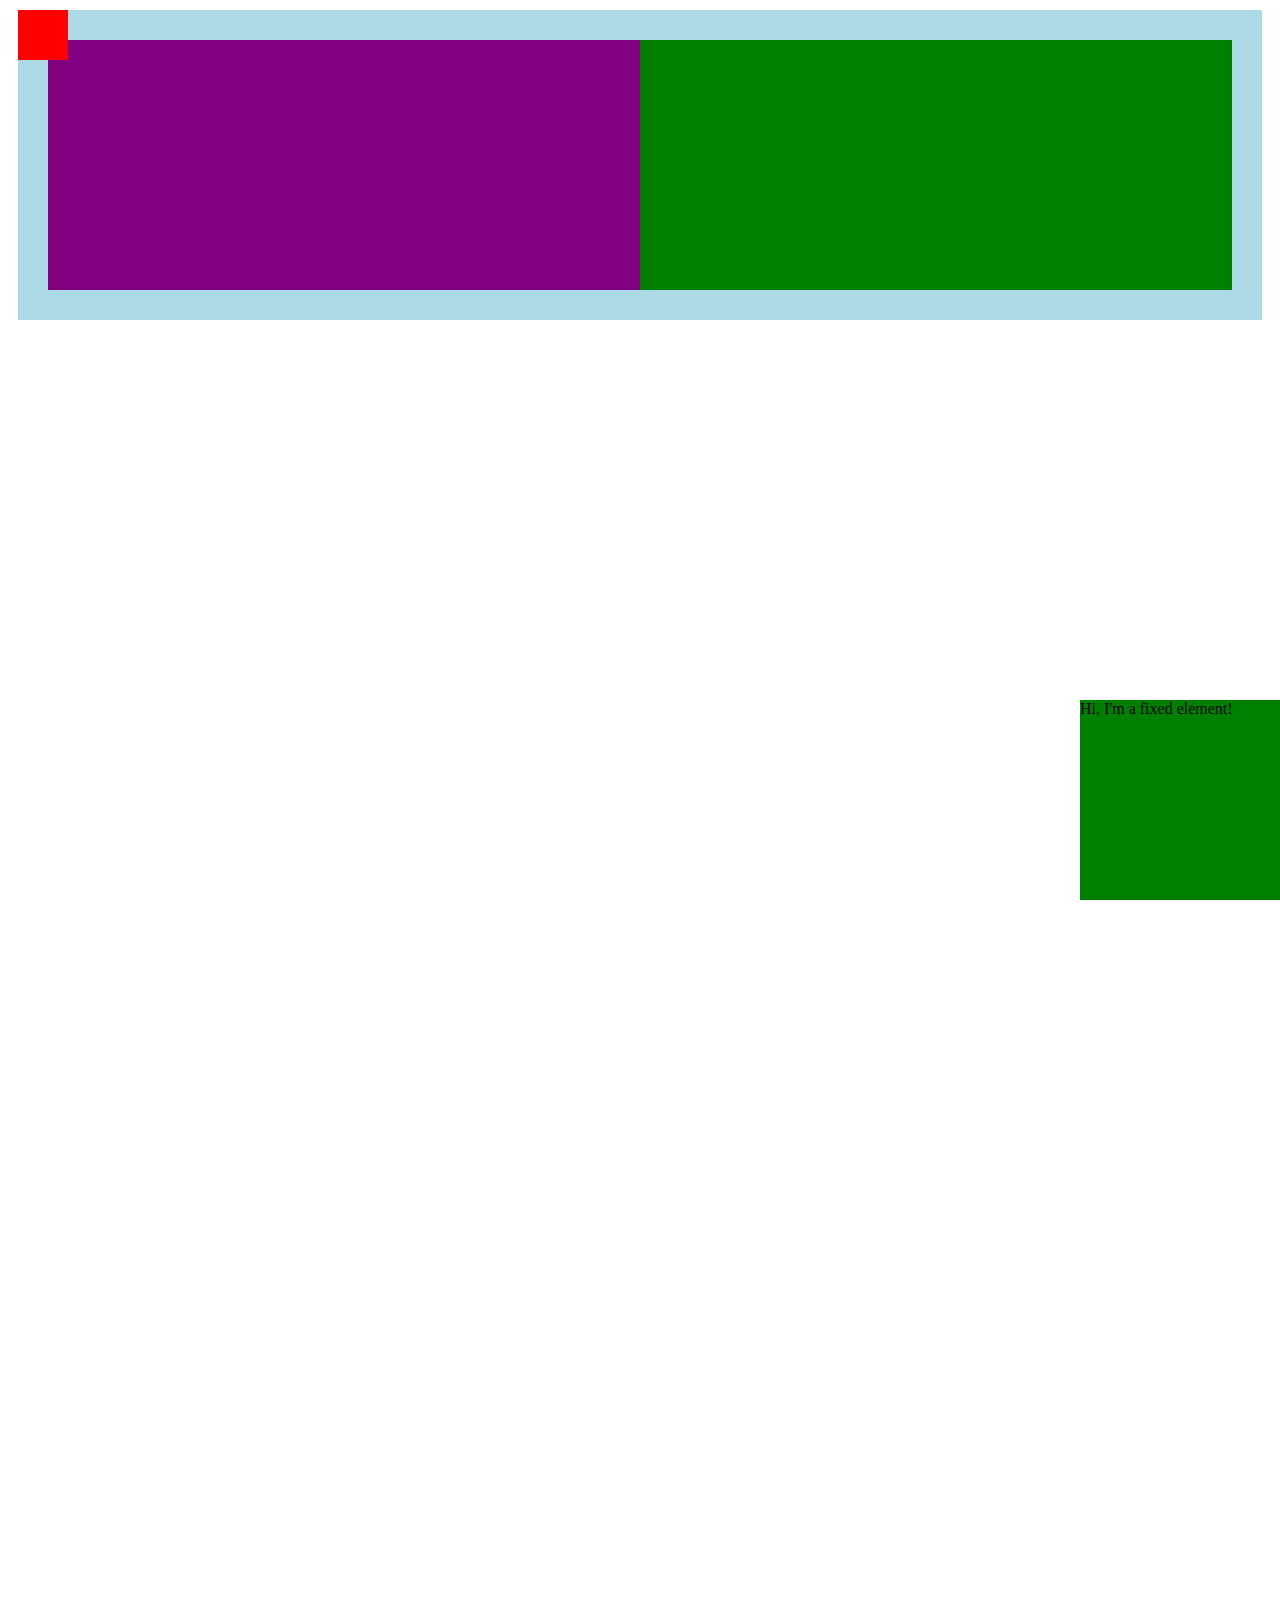
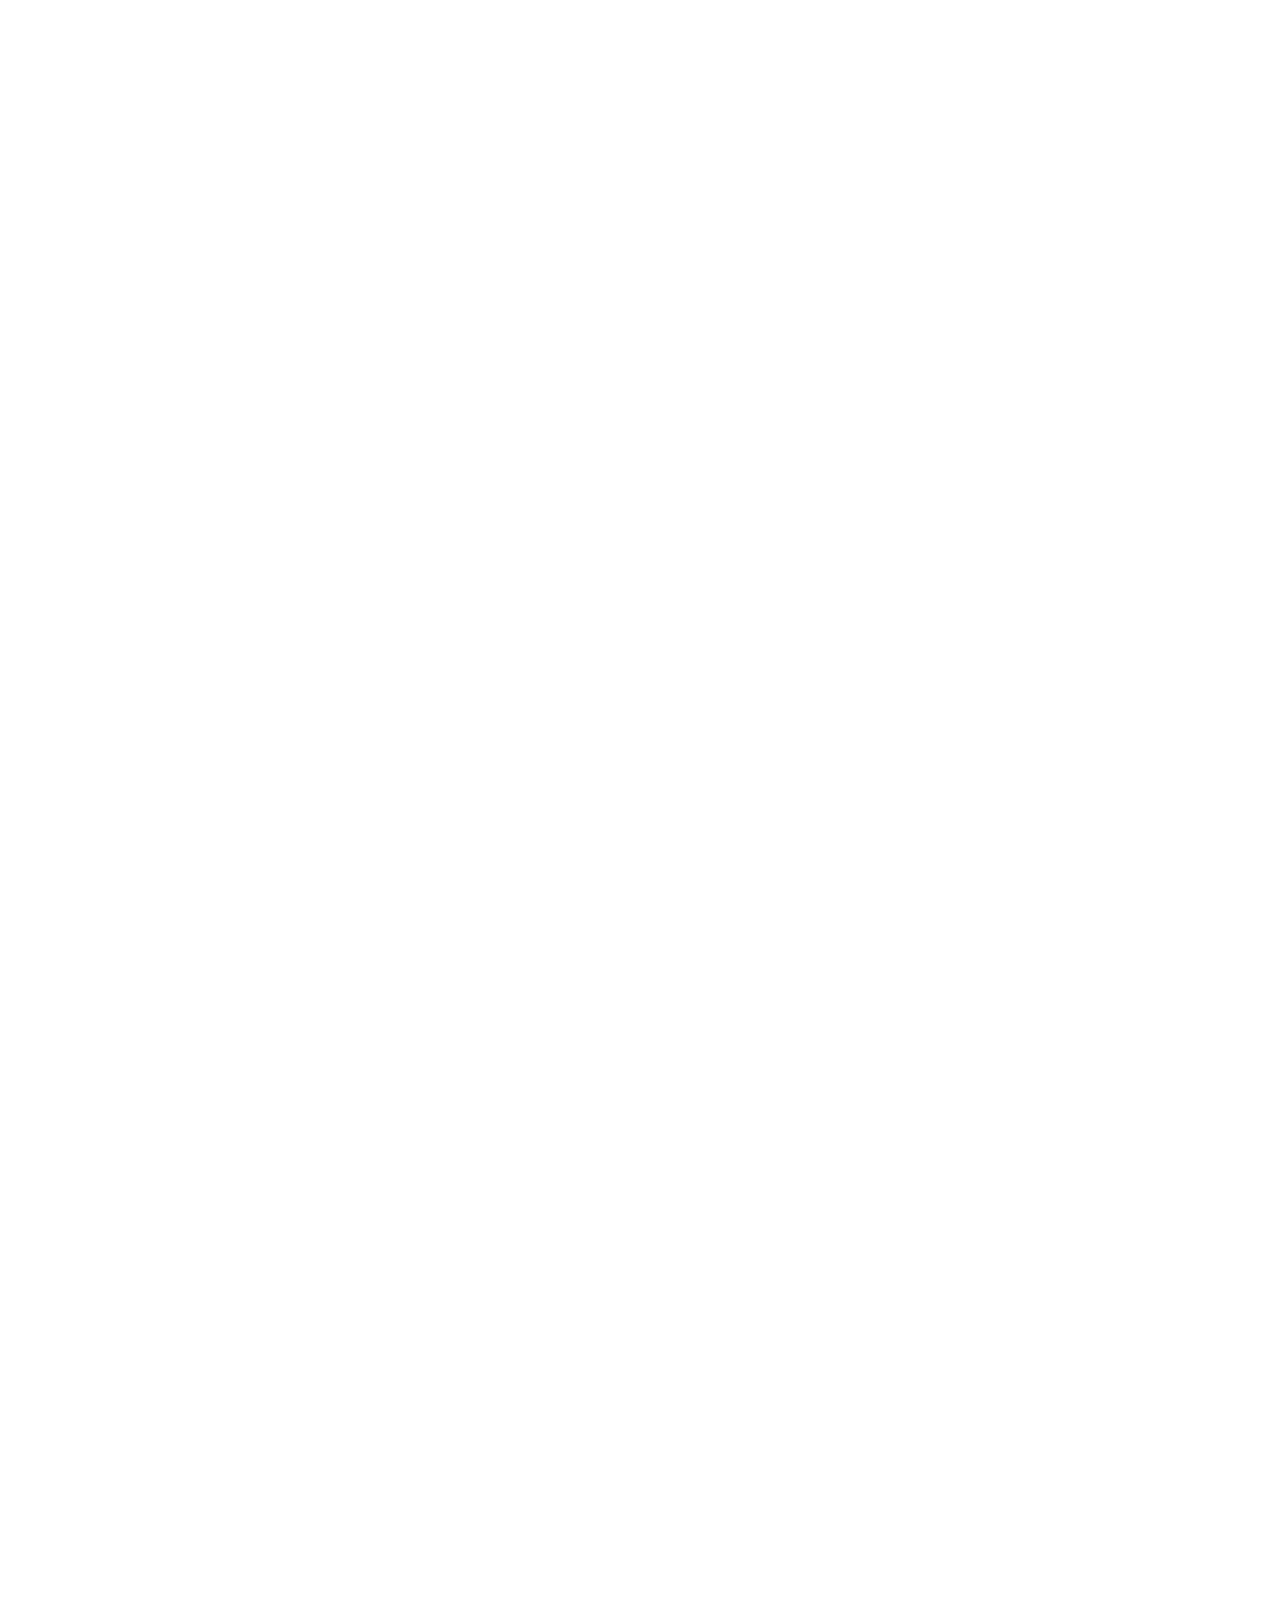
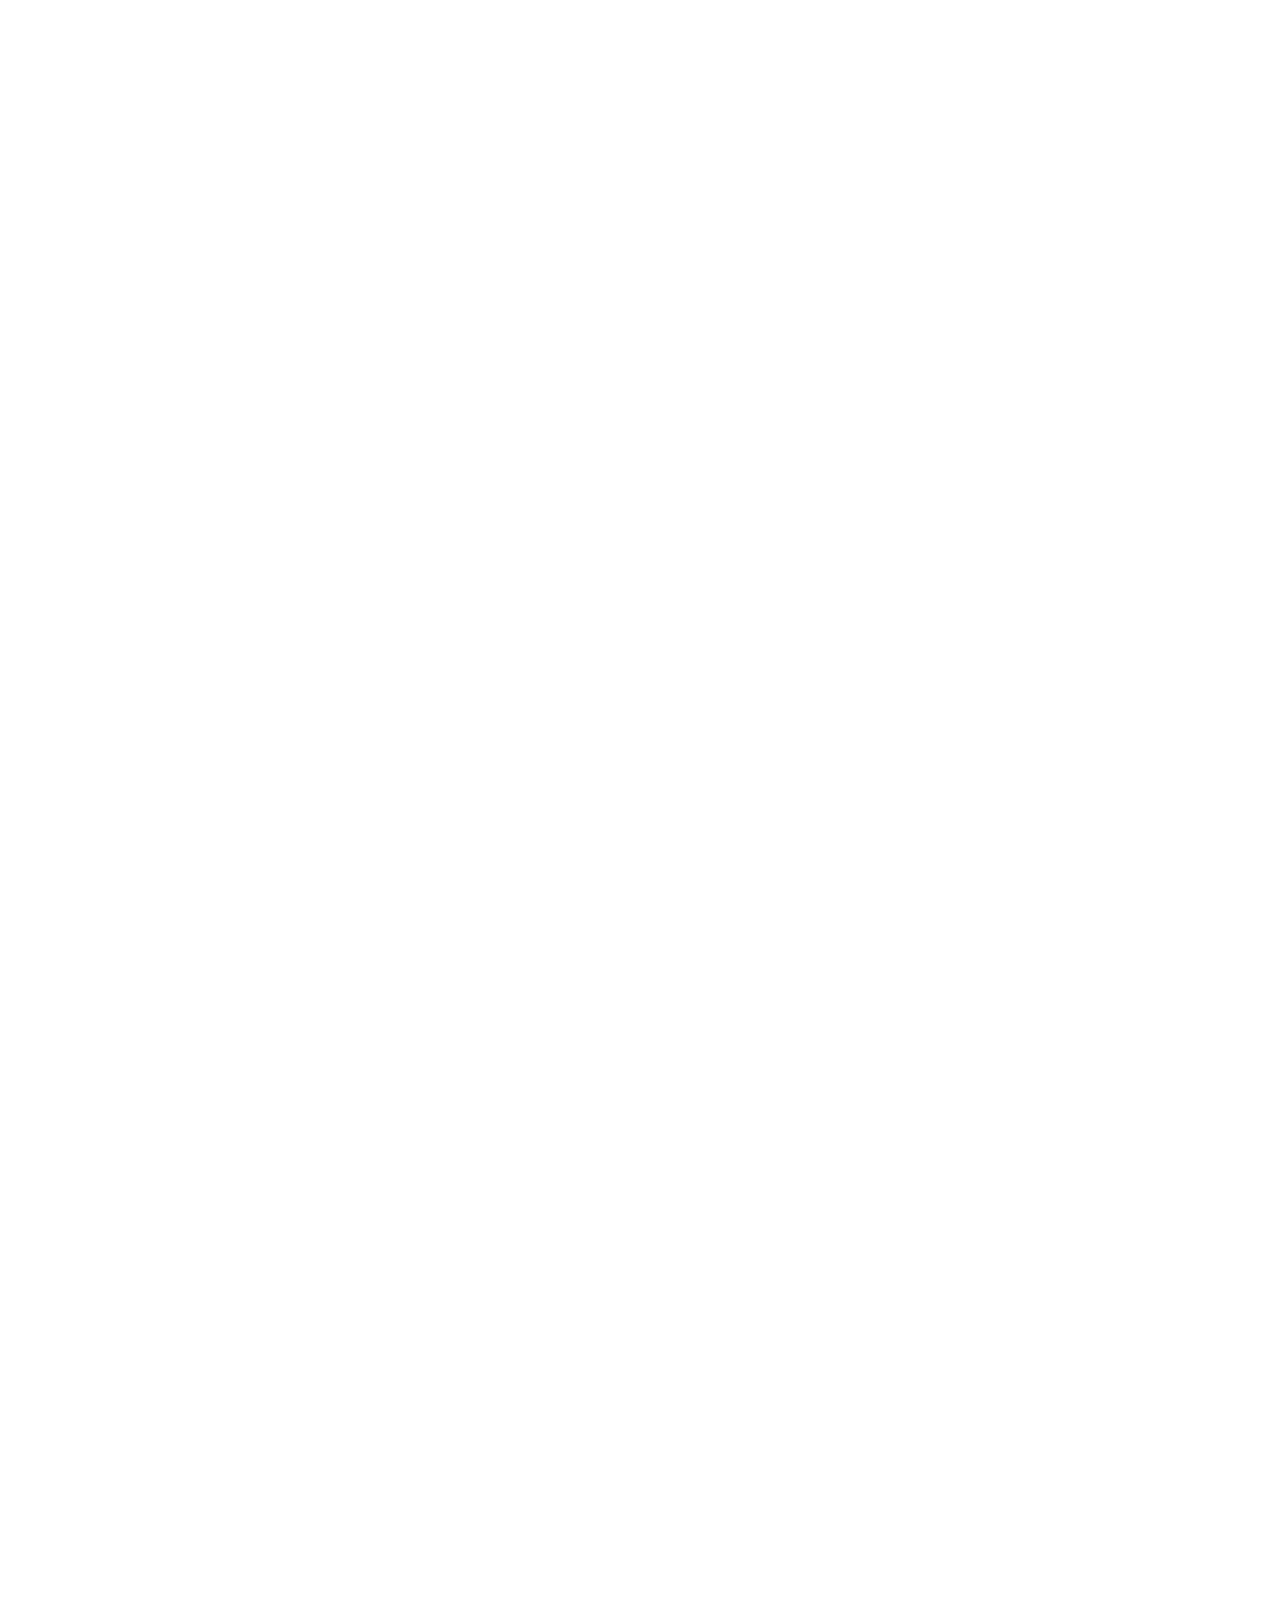
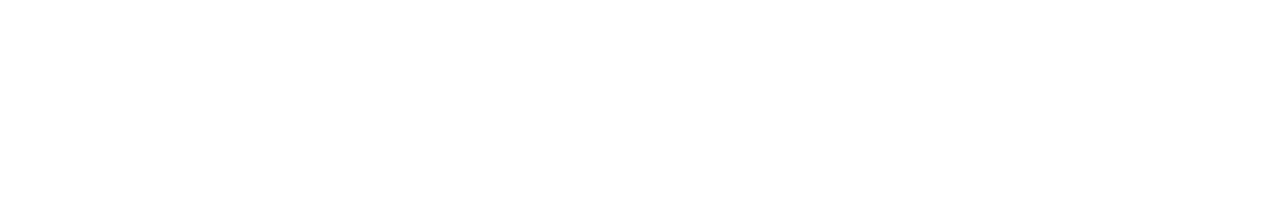
<file: 17.3_activities/02_Positioning_Relative_Absolute/solved/index.html>
<!DOCTYPE html>
<html>
<head>
  <link href="css/index.css" type="text/css" rel="stylesheet">
</head>
<body>
  <section class="relative">
    <div class="left">
      <div class="absolute">
      </div>
    </div>
    <div class="right">
    </div>
  </section>

<div class="fixed">
  Hi, I'm a fixed element!
</div>
</body>
</html>
</file>
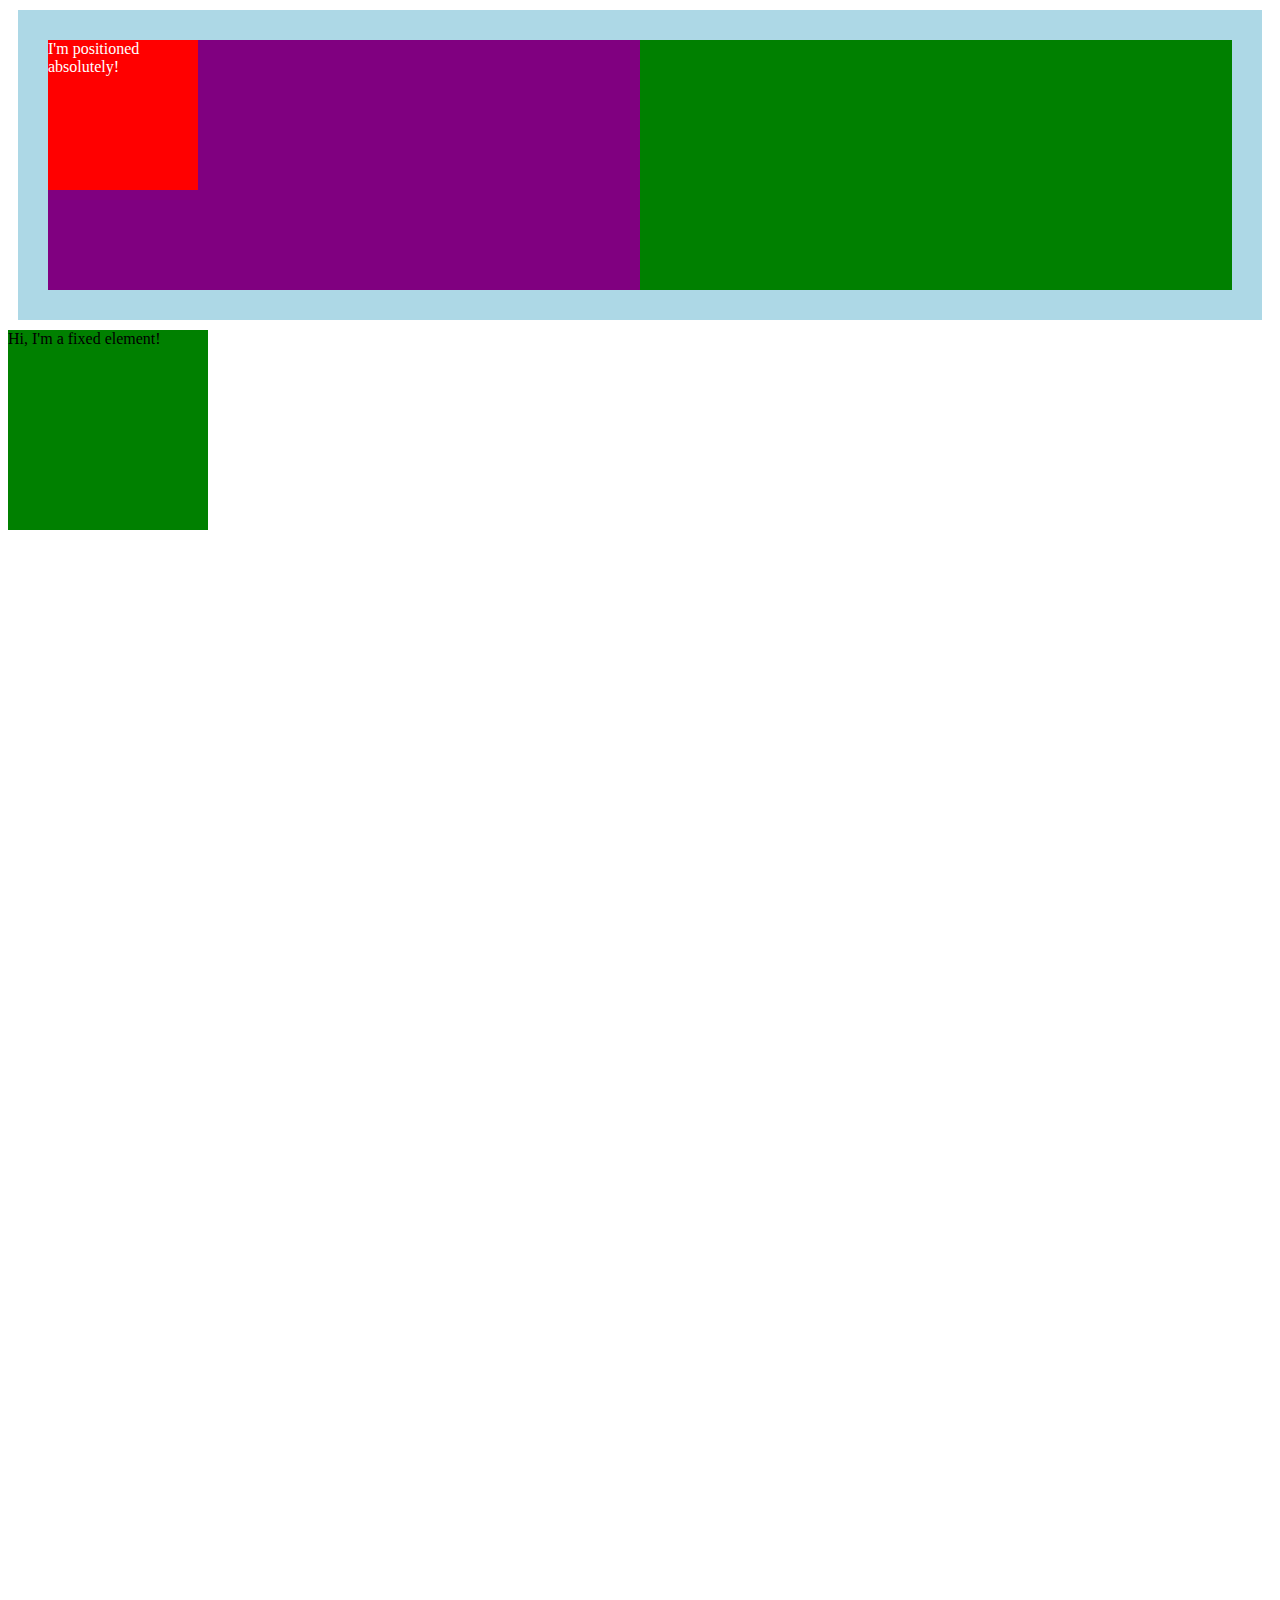
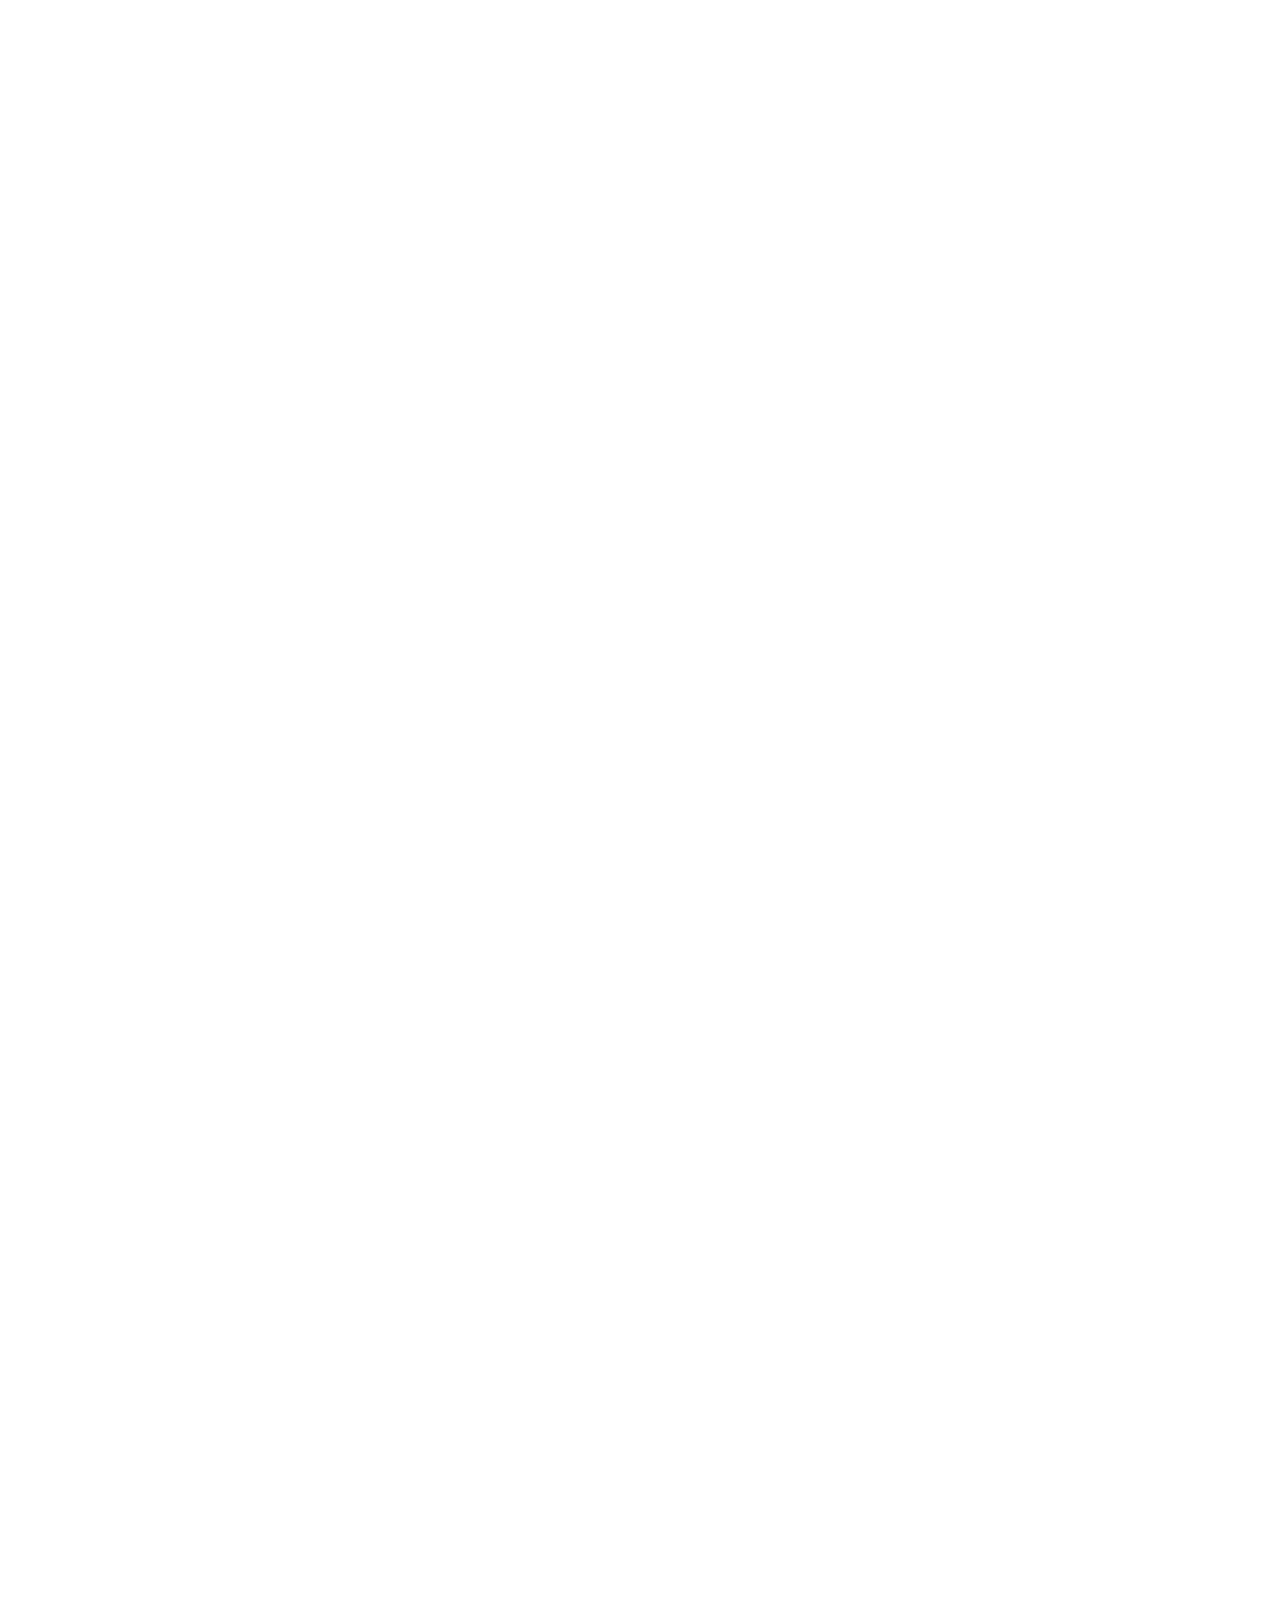
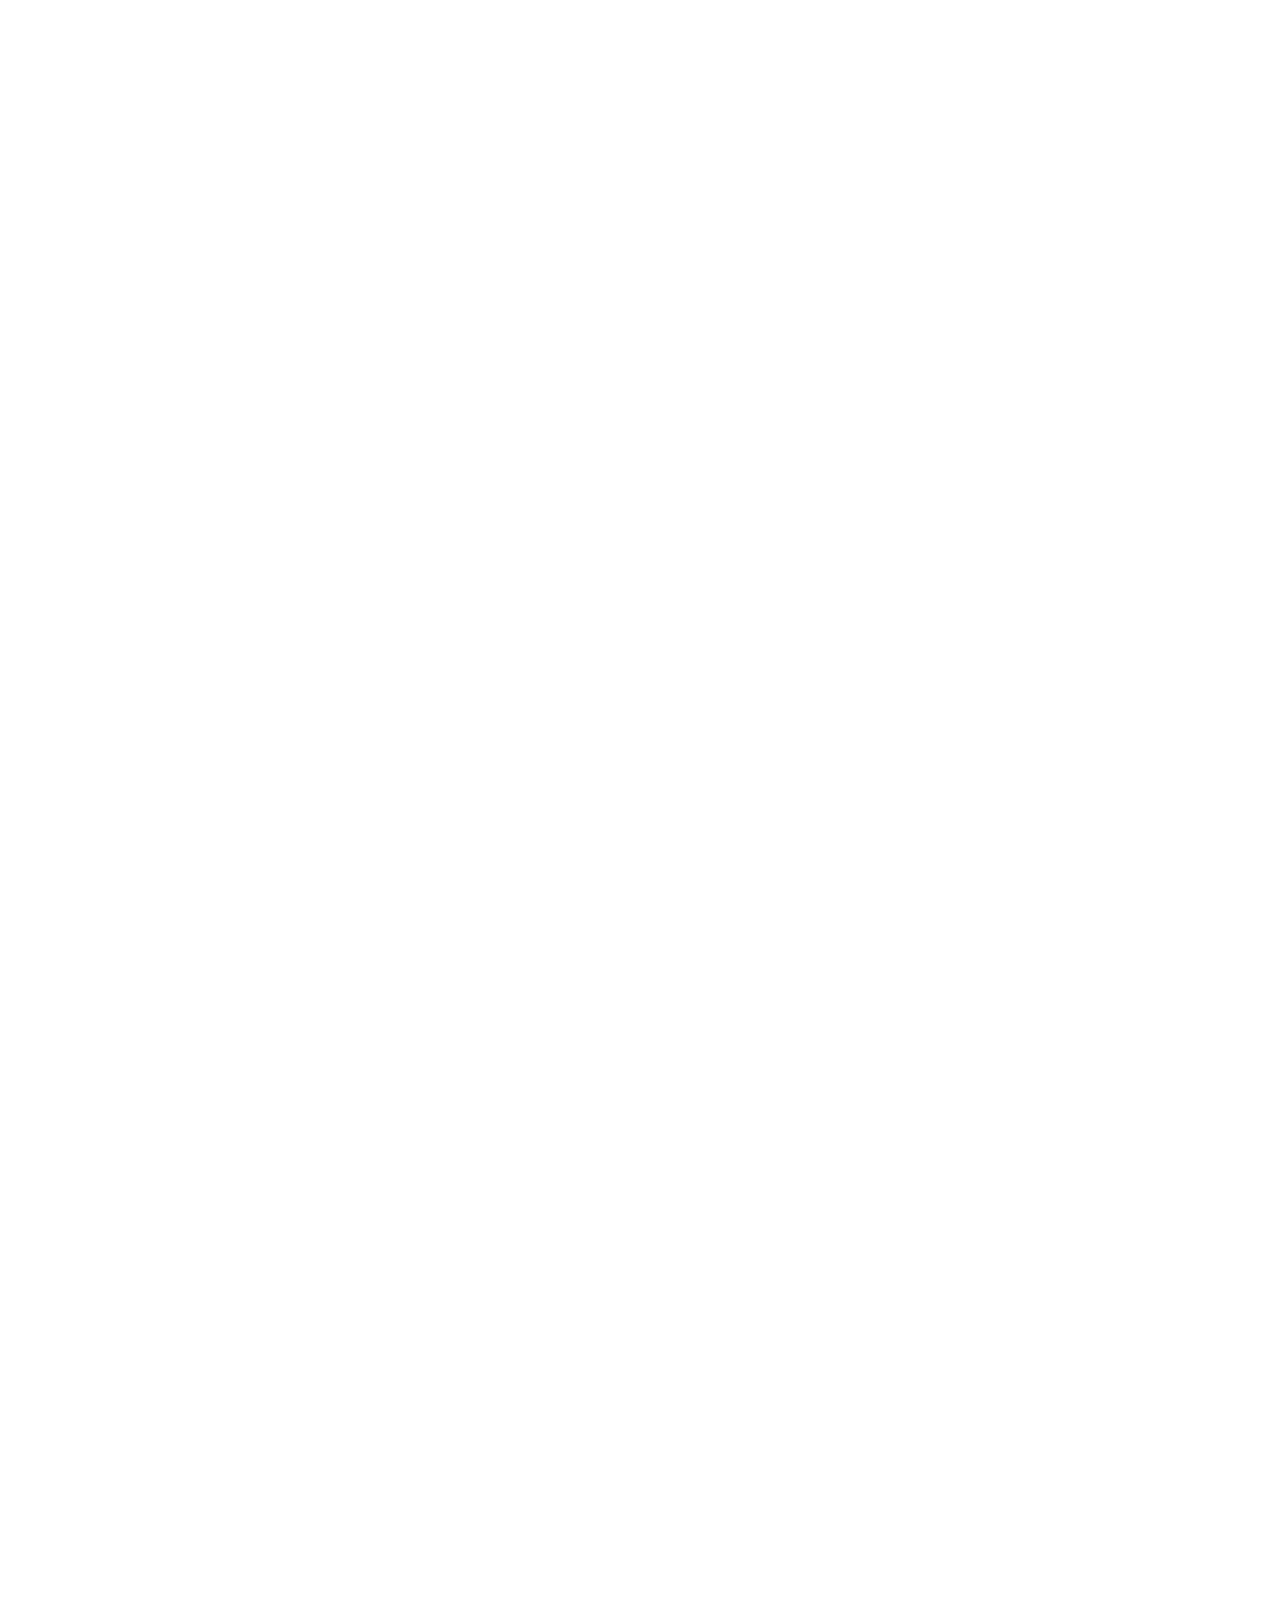
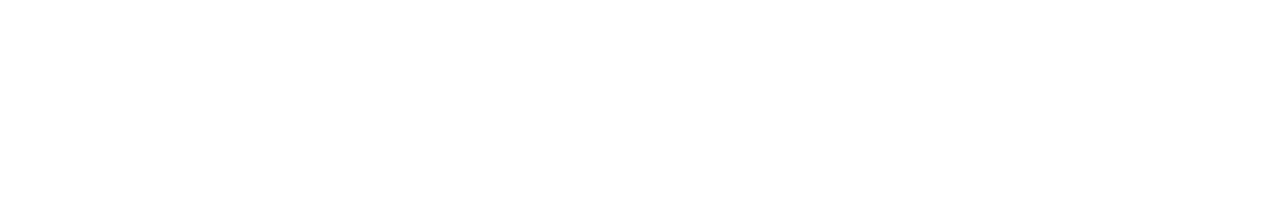
<file: 17.3_activities/02_Positioning_Relative_Absolute/unsolved/index.html>
<!DOCTYPE html>
<html>
<head>
  <link href="css/index.css" type="text/css" rel="stylesheet">
</head>
<body>
  <section class="relative">
    <div class="left">
      <div class="absolute">
        I'm positioned absolutely!
      </div>
    </div>
    <div class="right">
    </div>
  </section>

<div class="fixed">
  Hi, I'm a fixed element!
</div>
</body>
</html>
</file>
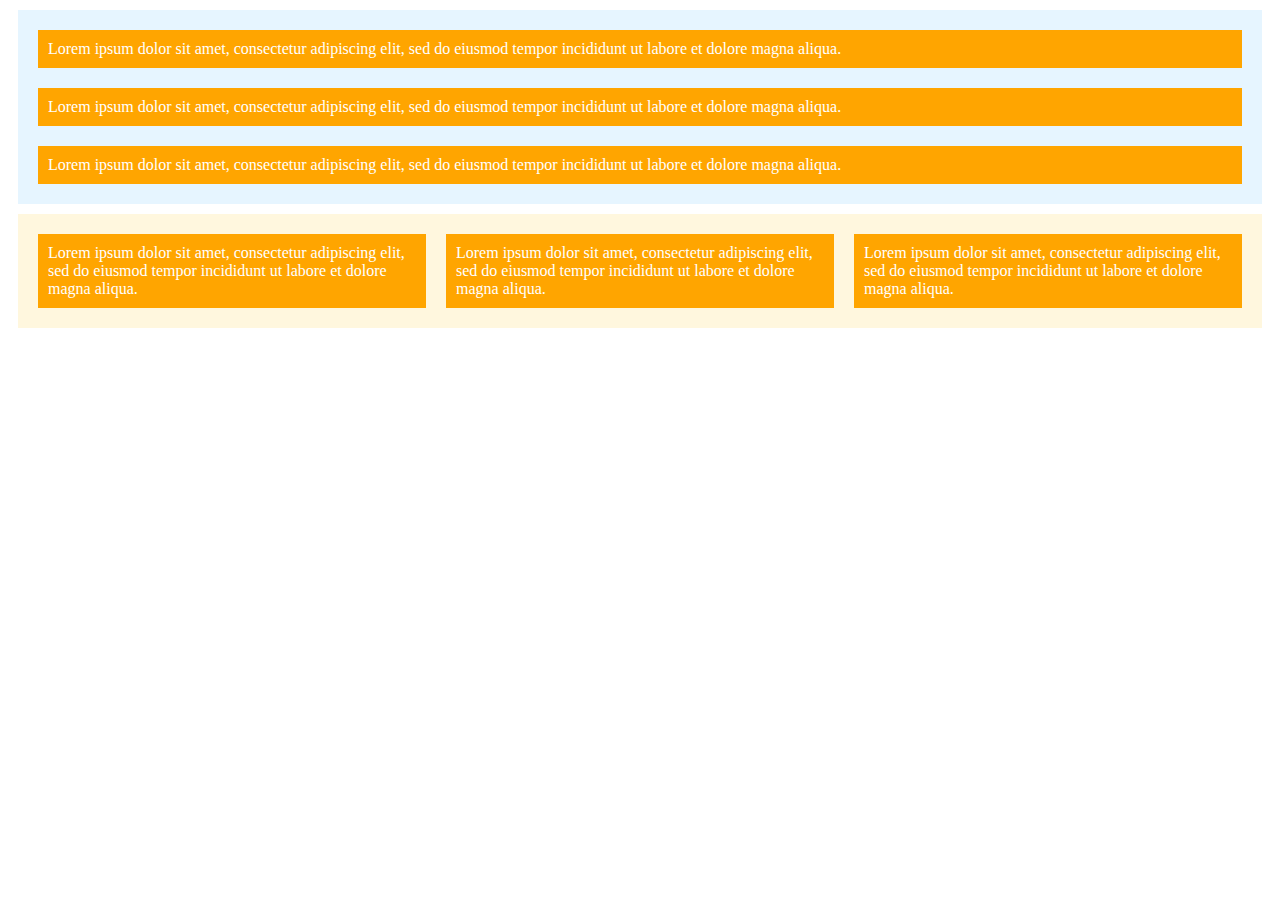
<file: Activities/18.1-activities/01_Your_First_Flex_Layout/solved/index.html>
<!DOCTYPE html>
<html>
<head>
  <link href="css/index.css" type="text/css" rel="stylesheet">
</head>
<body>
  <div id="column" class="flex">
    <div class="flex_item">
      Lorem ipsum dolor sit amet, consectetur adipiscing elit, sed do eiusmod tempor incididunt ut labore et dolore magna aliqua.
    </div>
    <div class="flex_item">
      Lorem ipsum dolor sit amet, consectetur adipiscing elit, sed do eiusmod tempor incididunt ut labore et dolore magna aliqua.
    </div>
    <div class="flex_item">
      Lorem ipsum dolor sit amet, consectetur adipiscing elit, sed do eiusmod tempor incididunt ut labore et dolore magna aliqua.
    </div>
  </div>
  <div id="row" class="flex">
    <div class="flex_item">
      Lorem ipsum dolor sit amet, consectetur adipiscing elit, sed do eiusmod tempor incididunt ut labore et dolore magna aliqua.
    </div>
    <div class="flex_item">
      Lorem ipsum dolor sit amet, consectetur adipiscing elit, sed do eiusmod tempor incididunt ut labore et dolore magna aliqua.
    </div>
    <div class="flex_item">
      Lorem ipsum dolor sit amet, consectetur adipiscing elit, sed do eiusmod tempor incididunt ut labore et dolore magna aliqua.
    </div>
  </div>

</body>
</html>
</file>
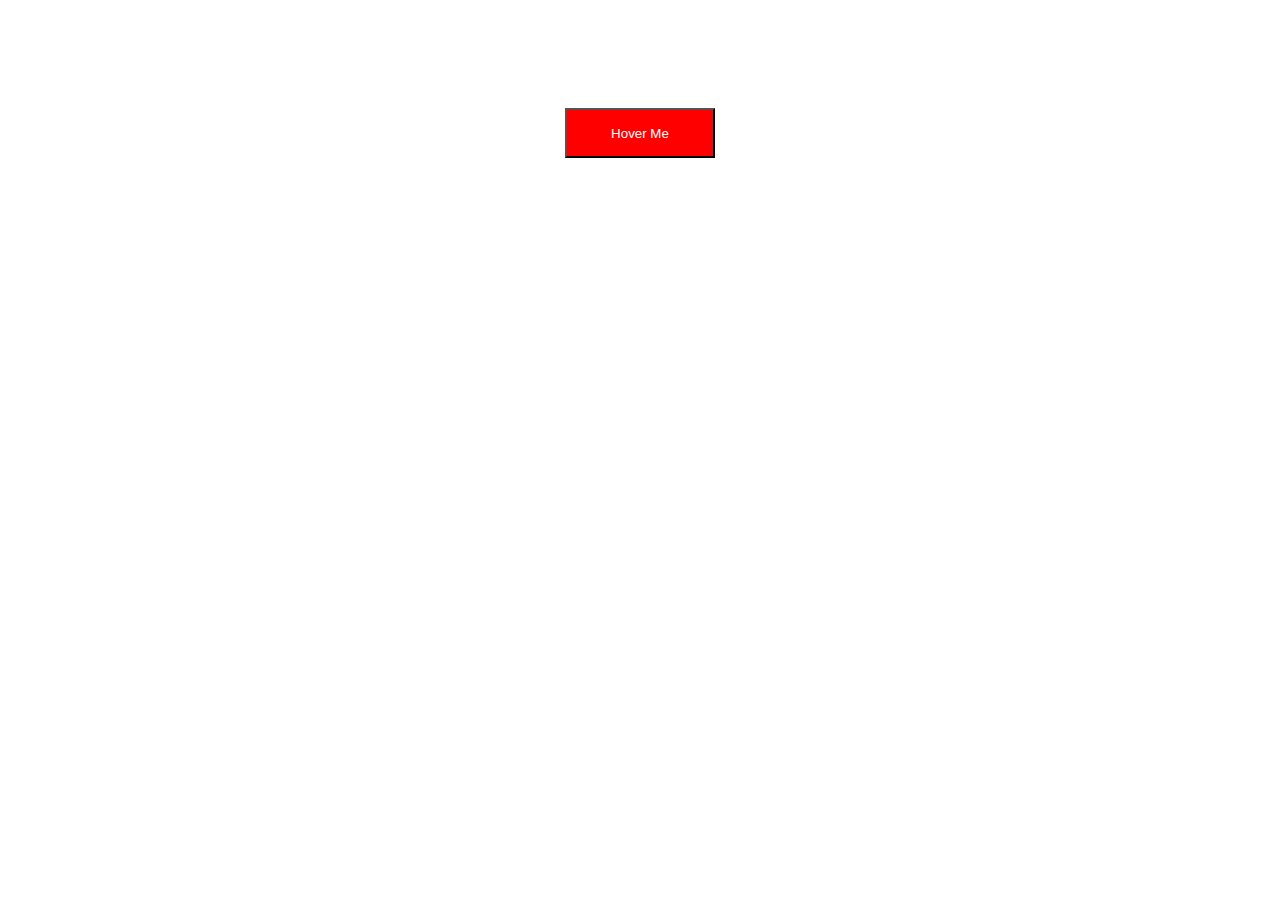
<file: Activities/18.3-activities/02_transitions/solved/index.html>
<!DOCTYPE html>
<html>
  <head>
    <link href="css/index.css" rel="stylesheet" type="text/css">
  </head>
  <body>
    <section class="grid">
      <button class="hoverMe">Hover Me</button>
    </section>
  </body>
</html>
</file>
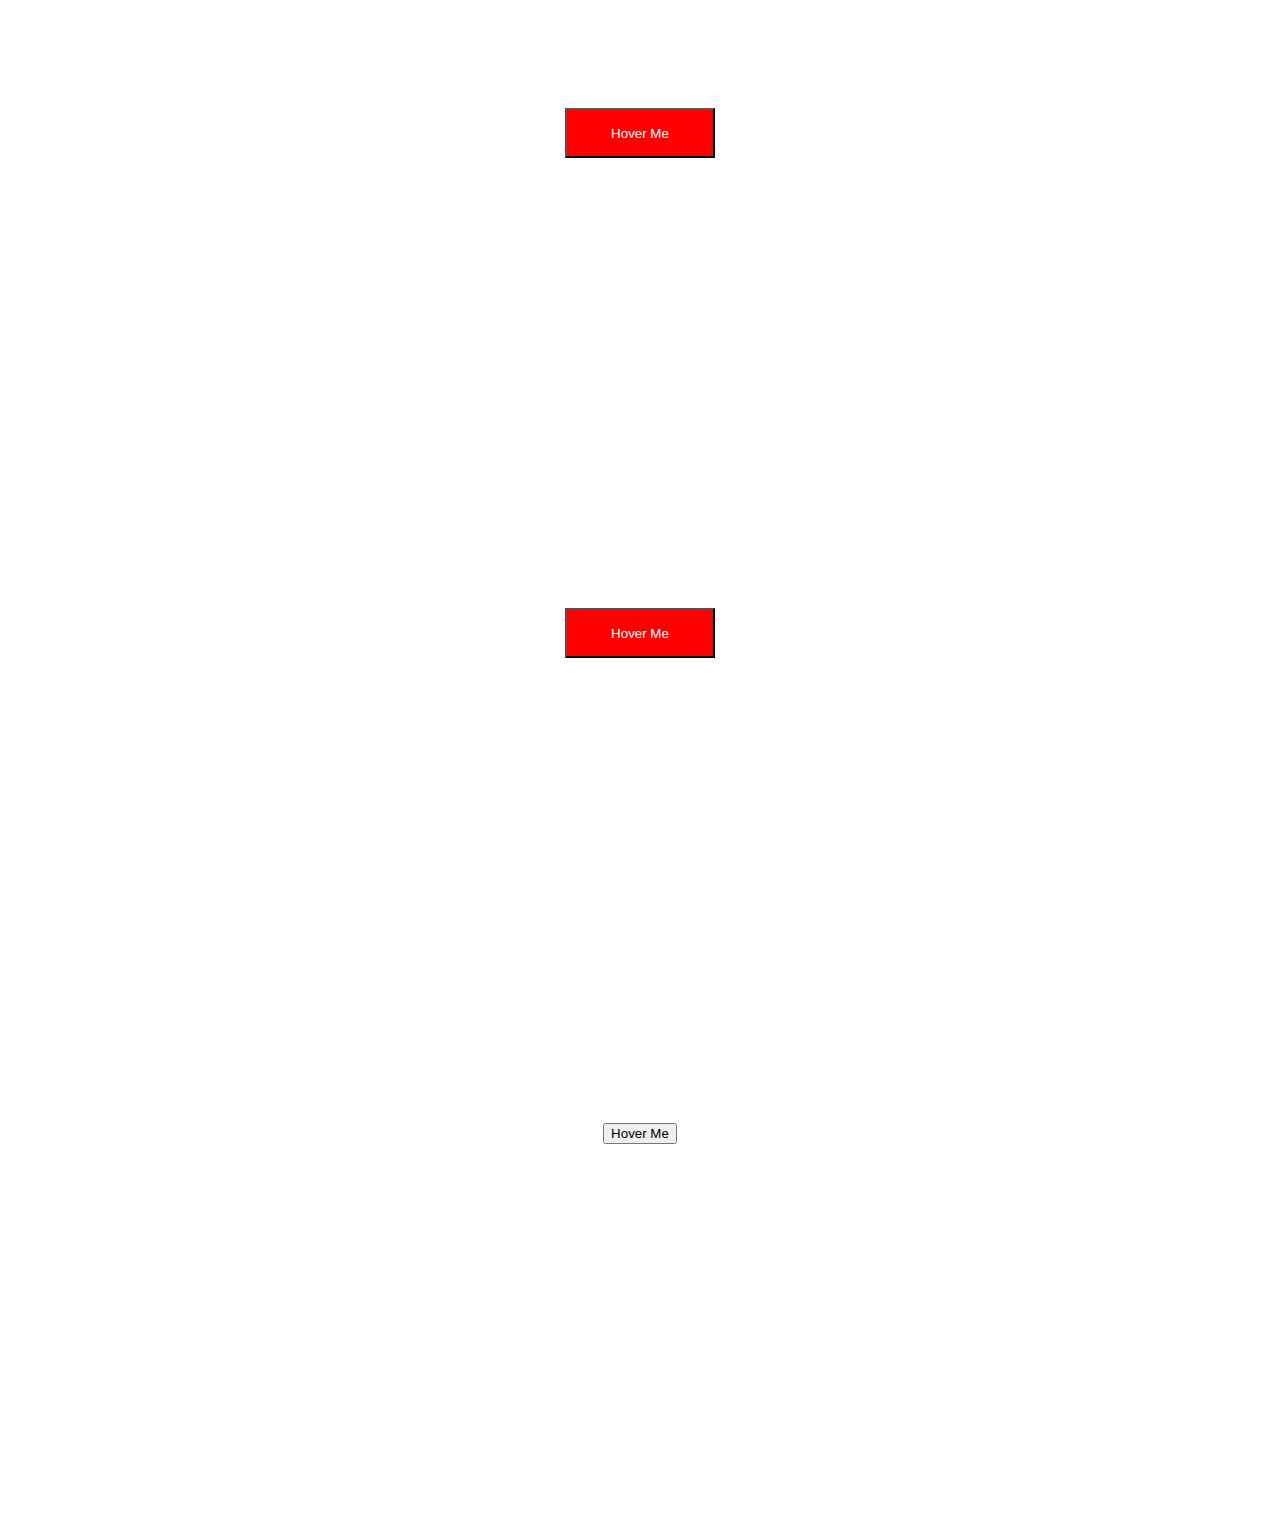
<file: Activities/18.3-activities/02_transitions/unsolved/index.html>
<!DOCTYPE html>
<html>
  <head>
    <link href="css/index.css" rel="stylesheet" type="text/css">
  </head>
  <body>
    <section class="grid">
      <button class="hoverMe">Hover Me</button>
    </section>
    <section class="grid">
      <button class="hoverMe1">Hover Me</button>
    </section>
    <section class="grid">
      <button class="hoverMe2">Hover Me</button>
    </section>
  </body>
</html>
</file>
<file: 17.3_activities/02_Positioning_Relative_Absolute/solved/css/index.css>
body {
  height: 5000px;
}
.left {
  width: 50%;
  background-color: purple;
}
.right {
  width: 50%;
  background-color: green;
}
.relative {
  background-color: lightblue;
  height: 250px;
  padding: 30px;
  margin: 10px;
  display: flex;
  position: relative;
}
.absolute {
  height: 50px;
  width: 50px;
  background-color: red;
  position: absolute;
  top: 0;
  left: 0;
}
.fixed {
  height: 200px;
  width: 200px;
  background-color: green;
  position: fixed;
  bottom: 0;
  right: 0;
}
</file>
<file: 17.3_activities/02_Positioning_Relative_Absolute/unsolved/css/index.css>
body {
  height: 5000px;
}
.left {
  width: 50%;
  background-color: purple;
}
.right {
  width: 50%;
  background-color: green;
}
.relative {
  background-color: lightblue;
  height: 250px;
  padding: 30px;
  margin: 10px;
  display: flex;
}
.absolute {
  height: 150px;
  width: 150px;
  background-color: red;
  color: white;

}
.fixed {
  height: 200px;
  width: 200px;
  background-color: green;

}
</file>
<file: Activities/18.1-activities/01_Your_First_Flex_Layout/solved/css/index.css>
.flex_item {
  padding:10px;
  margin: 10px;
  background-color: orange;
  color: white;
}
.flex {
  display: flex;
  padding: 10px;
  margin: 10px;
}
#column {
  background-color: #E6F5FF;
  flex-direction: column;
}
#row {
  background-color: #FFF7DE;
  flex-direction: row;
}
</file>
<file: Activities/18.3-activities/02_transitions/solved/css/index.css>
.grid {
  display: grid;
  grid-template-columns: 1fr;
  grid-template-rows: 1fr 1fr;
  align-items: center;
  justify-items: center;
  font-family: helvetica, arial, sans-serif;
  color: white;
  grid-template-areas:
  "hover"
  "disabled"
  ;
  height: 500px;
}
.hoverMe {
  grid-area: hover;
  background-color: red;
  color: white;
  width: 150px;
  text-align: center;
  height: 50px;
  transition: 0.3s;
}
/* active state */
.hoverMe:hover {
  background-color:blue;
}
</file>
<file: Activities/18.3-activities/02_transitions/unsolved/css/index.css>
.grid {
  display: grid;
  grid-template-columns: 1fr;
  grid-template-rows: 1fr 1fr;
  align-items: center;
  justify-items: center;
  font-family: helvetica, arial, sans-serif;
  color: white;
  grid-template-areas:
  "hover"
  "disabled"
  ;
  height: 500px;
}
.hoverMe {
  grid-area: hover;
  background-color: red;
  color: white;
  width: 150px;
  text-align: center;
  height: 50px;
  /* Add the css property transition here! */
  transition:0.3s;

}
/* active state */
.hoverMe:hover {
  /* Add your hover state css here. */
  background-color: blueviolet;
  border: solid 5px black;
  font-size: 18px;
  font-weight:bold;
}

.hoverMe1 {
  grid-area: hover;
  background-color: red;
  color: white;
  width: 150px;
  text-align: center;
  height: 50px;
  /* Add the css property transition here! */
  transition:0.3s;

}
/* active state */
.hoverMe1:active {
  /* Add your hover state css here. */
  background-color: blueviolet;
  border: solid 5px black;
  font-size: 18px;
  font-weight:bold;
  transition:0.001;
  transform:translate(100px)
}
</file>
